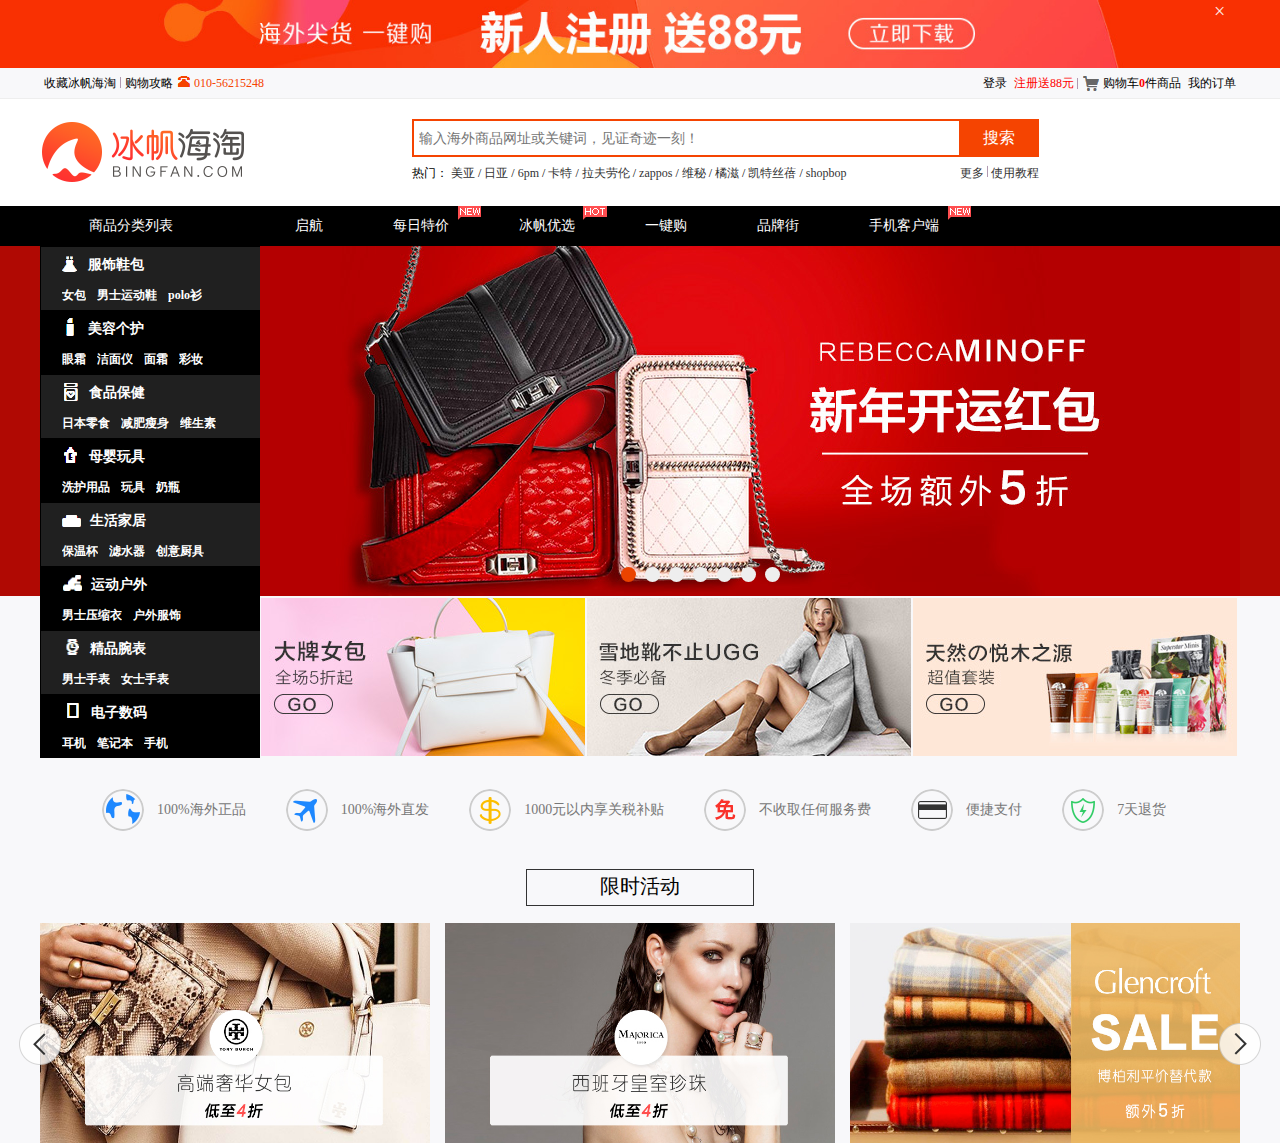
<file: xiangmu/index.html>
<!DOCTYPE html>
<html>
	<head>
		<meta charset="utf-8" />
		<title>冰帆海淘首页</title>
		<link rel="stylesheet" href="css/common.css"/>
		<link rel="stylesheet" href="css/qihang.css"/>
		
		<script type="text/javascript" src="js/shouye.js"></script>
		<script type="text/javascript" src="js/jquery.js"></script>
		<script type="text/javascript" src="js/banner.js"></script>
		<!--<script type="text/javascript" src="js/cut.js"></script>-->
	</head>
	<body>
		
		<!--头部广告 start-->
		<div id="a_top">
			<div class="container">
				<div class="row">
					<span id="a_close">×</span>
					<a href="#" target="_blank"><img alt="" src="img/0.jpg"/></a>
				</div>
			</div>
		</div>
		<!--登录注册-->
		<div class="d_top">
			<div class="register">
				<div class="r_left">
					<ul>
						<li><a href="#" target="_blank">收藏冰帆海淘</a></li>
						<li class="shop"><img src="images/3_03.png"/>&nbsp;&nbsp;<a class="b" target="_blank" href="#">购物攻略</a></li>
						<li class="call"><img alt="" src="images/1_03.png">&nbsp;<span class="a">010-56215248</span></li>
					</ul>
				</div>
				<div class="r_right">
					<ul>
						<li><a href="#" target="_blank">登录</a>&nbsp;</li>
						<li class="zhu"><a href="#" target="_blank"><span style="color:red;">注册送88元</span></a>&nbsp;<img src="images/3_03.png"/></li>
						<li class="shop"><img alt="" src="images/2_03.png"/>&nbsp;<a href="#" target="_blank">购物车<strong class="shu">0</strong>件商品</a></li>
						<li><a href="#" target="_blank">&nbsp;我的订单</a></li>
					</ul>
				</div>
			</div>
		</div>
		<!--浮动logo-->
		<div id="fix">
			<div id="fu">
				<div class="fu_left"><a href="#"><img src="img/small_logo.png"/></a></div>
				<div class="fu_right">
					<input class="text" type="text" placeholder="输入海外商品网址或关键词，见证奇迹一刻！"/><button class="button" type="button">搜索</button>
				</div>
			</div>
		</div>
		<!--logo及搜索-->
		<div class="sou">
			<div class="soua">
				<div class="logo">
					<a href="#" target="_blank"><img alt="" src="img/logo.png"/></a>
				</div>
				<div class="search">
					<div class="search_a">
					
					<input class="text" type="text" placeholder="输入海外商品网址或关键词，见证奇迹一刻！"/><button class="button" type="button">搜索</button>
					</div>
					<p>热门： <a href="#" target="_blank">美亚</a> / <a href="#" target="_blank">日亚</a> / <a href="#">6pm</a> / <a href="#" target="_blank">卡特</a> / <a href="#" target="_blank">拉夫劳伦</a> / <a href="#" target="_blank">zappos</a> / <a href="#">维秘</a> / <a href="#" target="_blank">橘滋</a> / <a href="#" target="_blank">凯特丝蓓</a> / <a href="#" target="_blank">shopbop</a><span><a href="" target="_blank">更多</a>&nbsp;<img alt="" src="images/3_03.png"/>&nbsp;<a href="#" target="_blank">使用教程</a></span></p>
				</div>
			</div>	
		</div>
		<!--导航-->
		<div class="n">
			<ul class="nav">
				<li id="cf">
					<a href="#" target="_blank" style="padding-left: 49px;"class="first">商品分类列表</a>
					
				</li>
				<li>
					<a href="#" target="_blank">启航</a>
				</li>
				<li>
					<span class="n1"></span>
					<a href="#" target="_blank" >每日特价</a>
				</li>
				<li>
					<span class="h1"></span>
					<a href="#" target="_blank" class="h">冰帆优选</a>
				</li>
				<li><a href="#" target="_blank">一键购</a></li>
				<li><a href="#" target="_blank">品牌街</a></li>
				<li>
					<span class="n2"></span>
					<a href="#" target="_blank" >手机客户端</a>
				</li>
				
			</ul>
		</div>
		<!--商品分类 start-->
			<div class="sub" id="main">
				<div class="sub_s">
					<div class="sub-nav">
						<ul id="nav_s">
							<li class="e" id="li1">
								<div class="list_con">
									<a class="x" id="x" href="#" target="_blank">
										<!--<img class="pic1" id="pic1" src="images/lie2_03.png"/>-->
										<span id="tu"></span>
										服饰鞋包
									</a>
									<span>
										<a  id="y" class="span_new" href="#">女包</a>
										<a  id="a" class="span_new" href="#">男士运动鞋</a>
										<a  id="e" class="span_new" href="#">polo衫</a>
									</span>
									
								</div>
							</li>
							<li id="li2">
								<div class="list_con">
									<a class="x" id="x1" href="#" target="_blank">
										<!--<img class="pic2" src="images/lie1_07.png"/>-->
										<span id="tu1"></span>
										美容个护
									</a>
									<span>
										<a	id="y1" class="span_new" href="#">眼霜</a>
										<a  id="a1" class="span_new" href="#">洁面仪</a>
										<a  id="e1" class="span_new" href="#">面霜</a>
										<a  id="o1" class="span_new" href="#">彩妆</a>
									</span>
								</div>
							</li>
							<li id="li3">
								<div class="list_con">
									<a class="x" id="x2" href="#" target="_blank">
										<!--<img class="pic3" src="images/lie3_03.png"/>-->
										<span id="tu2"></span>
										食品保健
									</a>
									<span>
										<a	id="y2" class="span_new" href="#">日本零食</a>
										<a  id="e2" class="span_new" href="#">减肥瘦身</a>
										<a  id="a2" class="span_new" href="#">维生素</a>
										
									</span>
								</div>
							</li>
							<li id="li4">
								<div class="list_con">
									<a class="x" id="x3" href="#" target="_blank">
										<!--<img class="pic4" src="images/lie4_03.png"/>-->
										<span id="tu3"></span>
										母婴玩具
									</a>
									<span>
										<a	id="y3" class="span_new" href="#">洗护用品</a>
										<a  id="e3" class="span_new" href="#">玩具</a>
										<a  id="a3" class="span_new" href="#">奶瓶</a>
										
									</span>
								</div>
							</li>
							<li id="li5">
								<div class="list_con">
									<a class="x" id="x4" href="#" target="_blank">
										<!--<img class="pic5" src="images/lie5_03.png"/>-->
										<span id="tu4"></span>
										生活家居
									</a>
									<span>
										<a	id="y4" class="span_new" href="#">保温杯</a>
										<a  id="e4" class="span_new" href="#">滤水器</a>
										<a  id="a4" class="span_new" href="#">创意厨具</a>
										
									</span>
								</div>
							</li>
							<li id="li6">
								<div class="list_con">
									<a class="x" id="x5" href="#" target="_blank">
										<!--<img class="pic6" src="images/lie6_03.png"/>-->
										<span id="tu5"></span>
										运动户外
									</a>
									<span>
										<a	id="y5" class="span_new" href="#">男士压缩衣</a>
										<a  id="a5" class="span_new" href="#">户外服饰</a>
										
										
									</span>
								</div>
							</li>
							<li id="li7">
								<div class="list_con">
									<a class="x" id="x6" href="#" target="_blank">
										<!--<img class="pic7" src="images/lie7_03.png"/>-->
										<span id="tu6"></span>
										精品腕表
									</a>
									<span>
										<a	id="y6" class="span_new" href="#">男士手表</a>
										<a  id="a6" class="span_new" href="#">女士手表</a>
										
										
									</span>
								</div>
							</li>
							<li id="li8">
								<div class="list_con">
									<a class="x" href="#" id="x7"target="_blank">
										<!--<img class="pic8" src="images/lie8_03.png"/>-->
										<span id="tu7"></span>
										电子数码
									</a>
									<span>
										<a	id="y7" class="span_new" href="#">耳机</a>
										<a  id="e7" class="span_new" href="#">笔记本</a>
										<a  id="a7" class="span_new" href="#">手机</a>
										
									</span>
								</div>
							</li>
						</ul>
						
					</div>
					<div class="shang">
						<a href="#"><img alt="" src="img/lo1.jpg"/></a>
						<a href="#"><img alt="" src="img/lo2.jpg"/></a>
						<a href="#"><img alt="" src="img/lo3.jpg"/></a>
					</div>
					<div id="fashion" class="sub-nav-box">
						<ul class="w_left clearfix">
                            <li><a class="new0327 red" href="#" target="_blank">女鞋</a>
                                  	<span>
                 	                 	<a class="span_new0327 red" href="#" target="_blank">平底鞋</a>
                 	                 	<a class="span_new0327 red" href="#" target="_blank">时尚运动鞋</a>
                 	                 	<a class="span_new0327 red" href="#" target="_blank">高跟鞋</a>
                 	                 	<a class="span_new0327" href="#" target="_blank">女式跑鞋</a>
                 	                 	<a class="span_new0327 red" href="#" target="_blank">短靴</a>
                 	                 	<a class="span_new0327 red" href="#" target="_blank">雪地靴</a>
                 	                 	<a class="span_new0327" href="#" target="_blank">长靴</a>
                 	                 	<a class="span_new0327" href="#" target="_blank">帆布鞋</a>
                 	                 	<a class="span_new0327" href="#" target="_blank">凉拖鞋</a>
                 	                 	<a class="span_new0327" href="#" target="_blank">其他运动鞋</a>
                 	                 	<a class="span_new0327" href="#" target="_blank">靴子</a>
                 	                 	<a class="span_new0327" href="#" target="_blank">户外鞋</a>
                 	                 	<a class="span_new0327" href="#" target="_blank">家居鞋</a>
                 	                </span>
                               </li>
                            <li><a class="new0327 red" href="#" target="_blank">女包</a>
                                  	<span>
                 	                 	<a class="span_new0327 red" href="#" target="_blank">女式钱包</a>
                 	                 	<a class="span_new0327" href="#" target="_blank">零钱卡包</a>
                 	                 	<a class="span_new0327 red" href="#" target="_blank">单肩斜挎包</a>
                 	                 	<a class="span_new0327" href="#" target="_blank">手拿包</a>
                 	                 	<a class="span_new0327 red" href="#" target="_blank">手提包</a>
                 	                 	<a class="span_new0327" href="#" target="_blank">化妆包</a>
                 	                 	<a class="span_new0327" href="#" target="_blank">女式双肩包</a>
                 	                </span>
                               </li>
                            <li><a class="new0327 red" href="#" target="_blank">男包</a>
                                  	<span>
                 	                 	<a class="span_new0327 red" href="#" target="_blank">男式钱包/卡包</a>
                 	                 	<a class="span_new0327 red" href="#" target="_blank">男式手提包</a>
                 	                 	<a class="span_new0327" href="#" target="_blank">商务公文包</a>
                 	                 	<a class="span_new0327 red" href="#" target="_blank">单肩斜挎包</a>
                 	                 	<a class="span_new0327 red" href="#" target="_blank">男式双肩包</a>
                 	                 	<a class="span_new0327" href="#" target="_blank">男式手拿包</a>
                 	                 	<a class="span_new0327" href="#" target="_blank">其他休闲包袋</a>
                 	                </span>
                               </li>
                            <li><a class="new0327 red" href="#" target="_blank">男鞋</a>
                                  	<span>
                 	                 	<a class="span_new0327 red" href="#" target="_blank">男式跑鞋</a>
                 	                 	<a class="span_new0327 red" href="#" target="_blank">时尚运动鞋</a>
                 	                 	<a class="span_new0327 red" href="#" target="_blank">男式皮鞋</a>
                 	                 	<a class="span_new0327" href="#" target="_blank">休闲运动鞋</a>
                 	                 	<a class="span_new0327 red" href="#" target="_blank">男式靴子</a>
                 	                 	<a class="span_new0327" href="#" target="_blank">其他运动鞋</a>
                 	                 	<a class="span_new0327" href="#" target="_blank">篮球鞋</a>
                 	                 	<a class="span_new0327" href="#" target="_blank">男式凉拖鞋</a>
                 	                 	<a class="span_new0327" href="#" target="_blank">户外鞋</a>
                 	                 	<a class="span_new0327" href="#" target="_blank">男式家居鞋</a>
                 	                </span>
                               </li>
                            <li><a class="new0327" href="#" target="_blank">女装</a>
                                  	<span>
                 	                 	<a class="span_new0327" href="#" target="_blank">衬衫</a>
                 	                 	<a class="span_new0327 red" href="#" target="_blank">卫衣套头衫</a>
                 	                 	<a class="span_new0327 red" href="#" target="_blank">外套夹克</a>
                 	                 	<a class="span_new0327 red" href="#" target="_blank">毛衣/开衫</a>
                 	                 	<a class="span_new0327" href="#" target="_blank">风衣/大衣</a>
                 	                 	<a class="span_new0327 red" href="#" target="_blank">牛仔裤</a>
                 	                 	<a class="span_new0327 red" href="#" target="_blank">T恤/POLO</a>
                 	                 	<a class="span_new0327" href="#" target="_blank">背心等上衣</a>
                 	                 	<a class="span_new0327" href="#" target="_blank">棉服/羽绒服</a>
                 	                 	<a class="span_new0327" href="#" target="_blank">阔腿裤</a>
                 	                 	<a class="span_new0327" href="#" target="_blank">休闲裤</a>
                 	                 	<a class="span_new0327" href="#" target="_blank">连衣裙裤</a>
                 	                 	<a class="span_new0327" href="#" target="_blank">半身裙</a>
                 	                 	<a class="span_new0327" href="#" target="_blank">运动/瑜伽裤</a>
                 	                 	<a class="span_new0327" href="#" target="_blank">短裤</a>
                 	                 	<a class="span_new0327" href="#" target="_blank">正装裤</a>
                 	                 	<a class="span_new0327" href="#" target="_blank">女式泳衣</a>
                 	                </span>
                               </li>
                            <li><a class="new0327" href="#" target="_blank">男装</a>
                                  	<span>
                 	                 	<a class="span_new0327" href="#" target="_blank">T恤/POLO衫</a>
                 	                 	<a class="span_new0327 red" href="#" target="_blank">帽衫/套头衫</a>
                 	                 	<a class="span_new0327" href="#" target="_blank">休闲衬衣</a>
                 	                 	<a class="span_new0327" href="#" target="_blank">正装衬衣</a>
                 	                 	<a class="span_new0327 red" href="#" target="_blank">男式皮衣</a>
                 	                 	<a class="span_new0327" href="#" target="_blank">风衣/大衣</a>
                 	                 	<a class="span_new0327 red" href="#" target="_blank">牛仔裤</a>
                 	                 	<a class="span_new0327" href="#" target="_blank">休闲运动裤</a>
                 	                 	<a class="span_new0327 red" href="#" target="_blank">外套/夹克</a>
                 	                 	<a class="span_new0327 red" href="#" target="_blank">毛衣/开衫</a>
                 	                 	<a class="span_new0327" href="#" target="_blank">棉服/羽绒服</a>
                 	                 	<a class="span_new0327" href="#" target="_blank">马甲/背心</a>
                 	                 	<a class="span_new0327" href="#" target="_blank">短裤</a>
                 	                 	<a class="span_new0327" href="#" target="_blank">男式泳装</a>
                 	                 	<a class="span_new0327" href="#" target="_blank">西装</a>
                 	                </span>
                               </li>
                        </ul>
                        <ul class="w_left clearfix" >
                            <li><a class="new0327 red" href="#" target="_blank">内衣袜品</a>
                                  	<span>
                 	                 	<a class="span_new0327 red" href="#" target="_blank">文胸</a>
                 	                 	<a class="span_new0327" href="#" target="_blank">女式内裤</a>
                 	                 	<a class="span_new0327 red" href="#" target="_blank">运动文胸/背心</a>
                 	                 	<a class="span_new0327 red" href="#" target="_blank">男式内裤</a>
                 	                 	<a class="span_new0327 red" href="#" target="_blank">女式睡衣/居家服</a>
                 	                 	<a class="span_new0327" href="#" target="_blank">女式情趣睡衣</a>
                 	                 	<a class="span_new0327" href="#" target="_blank">男式睡衣/居家服</a>
                 	                 	<a class="span_new0327" href="#" target="_blank">儿童内衣/内裤</a>
                 	                 	<a class="span_new0327" href="#" target="_blank">男袜</a>
                 	                 	<a class="span_new0327" href="#" target="_blank">女袜</a>
                 	                 	<a class="span_new0327" href="#" target="_blank">童袜</a>
                 	                </span>
                               </li>
                            <li><a class="new0327" href="#" target="_blank">饰品</a>
                                  	<span>
                 	                 	<a class="span_new0327 red" href="#" target="_blank">男式太阳镜</a>
                 	                 	<a class="span_new0327 red" href="#" target="_blank">女式太阳镜</a>
                 	                 	<a class="span_new0327 red" href="#" target="_blank">男式皮带</a>
                 	                 	<a class="span_new0327" href="#" target="_blank">耳环</a>
                 	                 	<a class="span_new0327 red" href="#" target="_blank">手链/手镯</a>
                 	                 	<a class="span_new0327 red" href="#" target="_blank">项链/吊坠</a>
                 	                 	<a class="span_new0327" href="#" target="_blank">男式围巾</a>
                 	                 	<a class="span_new0327" href="#" target="_blank">女式围巾/披肩</a>
                 	                 	<a class="span_new0327" href="#" target="_blank">中性太阳镜</a>
                 	                 	<a class="span_new0327" href="#" target="_blank">戒指</a>
                 	                 	<a class="span_new0327 red" href="#" target="_blank">手机壳</a>
                 	                 	<a class="span_new0327" href="#" target="_blank">手链配件</a>
                 	                 	<a class="span_new0327" href="#" target="_blank">女式腰带</a>
                 	                 	<a class="span_new0327" href="#" target="_blank">男式帽子</a>
                 	                 	<a class="span_new0327" href="#" target="_blank">女式帽子</a>
                 	                 	<a class="span_new0327" href="#" target="_blank">钥匙链/包饰/包带</a>
                 	                 	<a class="span_new0327" href="#" target="_blank">头饰</a>
                 	                 	<a class="span_new0327" href="#" target="_blank">眼镜</a>
                 	                 	<a class="span_new0327" href="#" target="_blank">领带</a>
                 	                 	<a class="span_new0327" href="#" target="_blank">手套</a>
                 	                 	<a class="span_new0327" href="#" target="_blank">其他饰品</a>
                 	                </span>
                               </li>
                            <li><a class="new0327" href="#" target="_blank">童装</a>
                                  	<span>
                 	                 	<a class="span_new0327 red" href="#" target="_blank">男童T恤等上衣</a>
                 	                 	<a class="span_new0327 red" href="#" target="_blank">女童T恤等上衣</a>
                 	                 	<a class="span_new0327 red" href="#" target="_blank">女童裙装</a>
                 	                 	<a class="span_new0327" href="#" target="_blank">儿童短裤</a>
                 	                 	<a class="span_new0327" href="#" target="_blank">儿童长裤</a>
                 	                 	<a class="span_new0327 red" href="#" target="_blank">儿童运动衫/卫衣</a>
                 	                 	<a class="span_new0327 red" href="#" target="_blank">儿童套装</a>
                 	                 	<a class="span_new0327" href="#" target="_blank">儿童泳装</a>
                 	                 	<a class="span_new0327" href="#" target="_blank">男童外套</a>
                 	                 	<a class="span_new0327" href="#" target="_blank">女童外套</a>
                 	                 	<a class="span_new0327" href="#" target="_blank">儿童毛衣</a>
                 	                 	<a class="span_new0327" href="#" target="_blank">儿童睡衣</a>
                 	                 	<a class="span_new0327" href="#" target="_blank">儿童饰品</a>
                 	                </span>
                               </li>
                            <li><a class="new0327" href="#" target="_blank">童鞋</a>
                                  	<span>
                 	                 	<a class="span_new0327 red" href="#" target="_blank">儿童凉拖鞋</a>
                 	                 	<a class="span_new0327" href="#" target="_blank">儿童平底鞋</a>
                 	                 	<a class="span_new0327 red" href="#" target="_blank">儿童运动鞋</a>
                 	                 	<a class="span_new0327" href="#" target="_blank">儿童皮鞋</a>
                 	                 	<a class="span_new0327" href="#" target="_blank">童靴</a>
                 	                </span>
                               </li>
                            <li><a class="new0327" href="#" target="_blank">箱包</a>
                                  	<span>
                 	                 	<a class="span_new0327 red" href="#" target="_blank">旅行箱包</a>
                 	                 	<a class="span_new0327" href="#" target="_blank">旅行袋</a>
                 	                 	<a class="span_new0327" href="#" target="_blank">儿童箱包</a>
                 	                 	<a class="span_new0327" href="#" target="_blank">电脑/平板包</a>
                 	                 </span>
                               </li>
                            </ul>
                            <div class="w_right clearfix">
                                <ul>
                  						<li class="top_tp">推荐品牌</li>
                                   	    <li><a href="#" target="_blank">COACH</a></li>
             	                   	    <li><a href="#" target="_blank">Calvin Klein</a></li>
             	                   	    <li><a href="#" target="_blank">Ecco</a></li>
             	                   	    <li><a href="#"  target="_blank">Levis</a></li>
             	                   	    <li><a href="#" target="_blank">Micheal Kors</a></li>
             	                   	    <li><a href="#" target="_blank">Nine West</a></li>
             	                   	    <li><a href="#" target="_blank">Ralph Lauren</a></li>
             	                   	    <li><a href="#" target="_blank">Rebbeca Minkoff</a></li>
             	                   	    <li><a href="#" target="_blank">Ray-bon</a></li>
             	                   	    <li><a href="#" target="_blank">Tommy Hilfiger</a></li>
             	                   </ul>
                                <ul>
                  						<li class="top_tp mt">推荐商家</li>
                                   	    <li><a href="# target="_blank">美国亚马逊</a></li>
             	                   	    <li><a href="#" target="_blank">6pm</a></li>
             	                   	    <li><a href="#" target="_blank">拉夫劳伦官网</a></li>
             	                   	    <li><a href="#" target="_blank">zappos</a></li>
             	                   	    <li><a href="#" target="_blank">李维斯官网</a></li>
             	                   	    <li><a href="#" target="_blank">卡特官网</a></li>
             	                   	    <li><a href="#" target="_blank">添柏岚官网</a></li>
             	                   	    <li><a href="#" target="_blank">新百伦折扣店</a></li>
             	                   	    <li><a href="#" target="_blank">维多利亚的秘密</a></li>
             	                   	    <li><a href="#" target="_blank">布克兄弟官网</a></li>
             	                </ul>
                            </div>
					</div>
					<div id="mei" class="sub-nav-box" style="top:64px">
						<ul class="w_left clearfix" style="height:320px;">
                            <li><a class="new0327" href="#" target="_blank">面部护肤</a>
                                  	<span>
                 	                 	<a class="span_new0327 red" href="#" target="_blank">洁面/卸妆</a>
                 	                 	<a class="span_new0327 red" href="#" target="_blank">面霜/乳液</a>
                 	                 	<a class="span_new0327 red" href="#" target="_blank">爽肤水/精华</a>
                 	                 	<a class="span_new0327" href="#" target="_blank">眼部护理</a>
                 	                 	<a class="span_new0327 red" href="#" target="_blank">面膜</a>
                 	                 	<a class="span_new0327" href="#" target="_blank">面部护理套装</a>
                 	                 	<a class="span_new0327 red" href="#" target="_blank">唇部护理</a>
                 	                </span>
                               </li>
                            <li><a class="new0327" href="#" target="_blank">时尚彩妆</a>
                                  	<span>
                 	                 	<a class="span_new0327 red" href="#" target="_blank">粉底/BB霜</a>
                 	                 	<a class="span_new0327" href="#" target="_blank">粉饼/散粉</a>
                 	                 	<a class="span_new0327 red" href="#" target="_blank">遮瑕/腮红</a>
                 	                 	<a class="span_new0327" href="#" target="_blank">眼线</a>
                 	                 	<a class="span_new0327 red" href="#" target="_blank">口红/唇彩</a>
                 	                 	<a class="span_new0327" href="#" target="_blank">眼影</a>
                 	                 	<a class="span_new0327" href="#" target="_blank">眉笔</a>
                 	                 	<a class="span_new0327" href="#" target="_blank">睫毛</a>
                 	                 	<a class="span_new0327 red" href="#" target="_blank">彩妆套装</a>
                 	                 	<a class="span_new0327 red" href="#" target="_blank">香水</a>
                 	                 	<a class="span_new0327" href="#" target="_blank">美容工具</a>
                 	                </span>
                               </li>
                            <li><a class="new0327" href="#" target="_blank">身体护理</a>
                                  	<span>
                 	                 	<a class="span_new0327 red" href="#" target="_blank">防晒</a>
                 	                 	<a class="span_new0327 red" href="#" target="_blank">沐浴</a>
                 	                 	<a class="span_new0327" href="#" target="_blank">护理精油</a>
                 	                 	<a class="span_new0327" href="#" target="_blank">身体脱毛</a>
                 	                 	<a class="span_new0327 red" href="#" target="_blank">身体乳/霜</a>
                 	                 	<a class="span_new0327 red" href="#" target="_blank">手足护理</a>
                 	                 	<a class="span_new0327" href="#" target="_blank">止汗用品</a>
                 	                 	<a class="span_new0327" href="#" target="_blank">身体护理套装</a>
                 	                 	<a class="span_new0327 red" href="#" target="_blank">纤体塑形</a>
                 	                 	<a class="span_new0327" href="#" target="_blank">美胸</a>
                 	                </span>
                               </li>
                            <li><a class="new0327" href="#" target="_blank">美发护发</a>
                                  	<span>
                 	                 	<a class="span_new0327 red" href="#" target="_blank">洗发</a>
                 	                 	<a class="span_new0327" href="#" target="_blank">护发</a>
                 	                 	<a class="span_new0327 red" href="#" target="_blank">防脱生发</a>
                 	                 	<a class="span_new0327" href="#" target="_blank">护发套装</a>
                 	                 	<a class="span_new0327 red" href="#" target="_blank">电吹风</a>
                 	                 	<a class="span_new0327 red" href="#" target="_blank">梳子</a>
                 	                 	<a class="span_new0327" href="#" target="_blank">卷/直发器</a>
                 	                </span>
                            </li>
                        </ul>
                        <ul class="w_left clearfix" style="height:320px;">
                            <li><a class="new0327" href="#" target="_blank">口腔护理</a>
                                  	<span>
                 	                 	<a class="span_new0327 red" href="#" target="_blank">牙膏/牙粉</a>
                 	                 	<a class="span_new0327" href="#" target="_blank">漱口水</a>
                 	                 	<a class="span_new0327 red" href="#" target="_blank">牙刷/牙线</a>
                 	                </span>
                               </li>
                            <li><a class="new0327" href="#" target="_blank">男士专区</a>
                                  	<span>
                 	                 	<a class="span_new0327 red" href="#" target="_blank">男士身体护理</a>
                 	                 	<a class="span_new0327" href="#" target="_blank">男士护肤</a>
                 	                 	<a class="span_new0327 red" href="#" target="_blank">男士洁面</a>
                 	                 	<a class="span_new0327" href="#" target="_blank">男士护发</a>
                 	                 	<a class="span_new0327 red" href="#" target="_blank">男士香水</a>
                 	                 	<a class="span_new0327" href="#" target="_blank">男士套装</a>
                 	                </span>
                               </li>
                            <li><a class="new0327" href="#" target="_blank">女性护理</a>
                                  	<span>
                 	                 	<a class="span_new0327 red" href="#" target="_blank">卫生巾/护垫</a>
                 	                 	<a class="span_new0327" href="#" target="_blank">私处清洁护理</a>
                 	                </span>
                               </li>
                            <li><a class="new0327" href="#" target="_blank">美容清洁仪</a>
                                  	<span>
                 	                 	<a class="span_new0327 red" href="#" target="_blank">洁面仪</a>
                 	                 	<a class="span_new0327" href="#" target="_blank">脱毛/剃毛器</a>
                 	                 	<a class="span_new0327 red" href="#" target="_blank">美容仪</a>
                 	                </span>
                               </li>
                        </ul>
                        <div class="w_right clearfix">
                            <ul>
                  				<li class="top_tp">推荐品牌</li>
                                   	    <li><a href="#" target="_blank">Estee Lauder</a></li>
             	                   	    <li><a href="#" target="_blank">Clinique</a></li>
             	                   	    <li><a href="#" target="_blank">L'Oreal</a></li>
             	                   	    <li><a href="#" target="_blank">OLAY</a></li>
             	                   	    <li><a href="#" target="_blank">Revlon</a></li>
             	                   	    <li><a href="#" target="_blank">Peter Thomas Roth</a></li>
             	                   	    <li><a href="#" target="_blank">Neutrogena</a></li>
             	                   	    <li><a href="#" target="_blank">fresh</a></li>
             	                   	    <li><a href="#" target="_blank">BobbiBrown</a></li>
             	                   	    <li><a href="#" target="_blank">美体小铺</a></li>
             	            </ul>
                            <ul>
                  				<li class="top_tp mt">推荐商家</li>
                                   	    <li><a href="#" target="_blank">美国亚马逊</a></li>
             	                   	    <li><a href="#" target="_blank">日本亚马逊</a></li>
             	                   	    <li><a href="#" target="_blank">drugstore</a></li>
             	            </ul>
                        </div>
					</div>
					<div id="shi" class="sub-nav-box" style="top:128px">
						<ul class="w_left clearfix" style="height:245px;">
                            <li><a class="new0327" href="#" target="_blank">基础营养</a>
                                  	<span>
                 	                 	<a class="span_new0327 red" href="#" target="_blank">维生素</a>
                 	                 	<a class="span_new0327" href="#" target="_blank">运动营养</a>
                 	                 	<a class="span_new0327 red" href="#" target="_blank">增强免疫</a>
                 	                 	<a class="span_new0327" href="#" target="_blank">儿童营养</a>
                 	                 	<a class="span_new0327 red" href="#" target="_blank">补气养血</a>
                 	                </span>
                               </li>
                            <li><a class="new0327" href="#" target="_blank">功能保健</a>
                                  	<span>
                 	                 	<a class="span_new0327" href="#" target="_blank">减肥瘦身</a>
                 	                 	<a class="span_new0327 red" href="#" target="_blank">清肠排毒</a>
                 	                 	<a class="span_new0327" href="#" target="_blank">改善睡眠疲劳</a>
                 	                 	<a class="span_new0327 red" href="#" target="_blank">美容养颜</a>
                 	                 	<a class="span_new0327" href="#" target="_blank">骨骼关节</a>
                 	                 	<a class="span_new0327 red" href="#" target="_blank">泌尿生殖</a>
                 	                 	<a class="span_new0327" href="#" target="_blank">明目益智</a>
                 	                 	<a class="span_new0327 red" href="#" target="_blank">调节三高</a>
                 	                 	<a class="span_new0327" href="#" target="_blank">解酒护肝</a>
                 	                 	<a class="span_new0327" href="#" target="_blank">肠胃护理</a>
                 	                 	<a class="span_new0327" href="#" target="_blank">调节内分泌</a>
                 	                 	<a class="span_new0327" href="#" target="_blank">心脑血管</a>
                 	                </span>
                               </li>
                            <li><a class="new0327" href="#" target="_blank">食品饮料</a>
                                  	<span>
                 	                 	<a class="span_new0327 red" href="#" target="_blank">咖啡/茶</a>
                 	                 	<a class="span_new0327 red" href="#" target="_blank">饼干/薯片/点心</a>
                 	                 	<a class="span_new0327" href="#" target="_blank">糖果</a>
                 	                 	<a class="span_new0327 red" href="#" target="_blank">代餐食品</a>
                 	                 	<a class="span_new0327 red" href="#" target="_blank">蜂蜜</a>
                 	                 	<a class="span_new0327" href="#" target="_blank">巧克力</a>
                 	                 	<a class="span_new0327" href="#" target="_blank">其他</a>
                 	                </span>
                               </li>
                            </ul>
                            <ul class="w_left clearfix" style="height:245px;">
	                            <li><a class="new0327" href="#" target="_blank">保健用品</a>
	                                  	<span>
	                 	                 	<a class="span_new0327" href="#" target="_blank">养生器械</a>
	                 	                 	<a class="span_new0327 red" href="#" target="_blank">血压计</a>
	                 	                 	<a class="span_new0327" href="#" target="_blank">体重管理</a>
	                 	                 	<a class="span_new0327" href="#" target="_blank">成人保健</a>
	                 	                </span>
	                            </li>
	                            <li><a class="new0327" href="#" target="_blank">护理护具</a>
	                                  	<span>
	                 	                 	<a class="span_new0327 red" href="#" target="_blank">口罩</a>
	                 	                 	<a class="span_new0327" href="#" target="_blank">退烧消炎</a>
	                 	                 	<a class="span_new0327" href="#" target="_blank">消炎止痛</a>
	                 	                 	<a class="span_new0327" href="#" target="_blank">其他</a>
	                 	                </span>
	                            </li>
                            </ul>
                            <div class="w_right clearfix">
                                <ul>
                  					<li class="top_tp">推荐品牌</li>
                                   	    <li><a href="#" target="_blank">GNC</a></li>
             	                   	    <li><a href="# target="_blank">Doctor's Best</a></li>
             	                   	    <li><a href="#" target="_blank">Jarrow</a></li>
             	                   	    <li><a href="#" target="_blank">Nature Made</a></li>
             	                   	    <li><a href="#" target="_blank">Nature's Bounty</a></li>
             	                   	    <li><a href="#" target="_blank">Now foods</a></li>
             	                   	    <li><a href="#" target="_blank">Schiff</a></li>
             	                   	    <li><a href="#" target="_blank">Rainbow Light</a></li>
             	                </ul>
                                <ul>
                 					 <li class="top_tp mt">推荐商家</li>
                                   	    <li><a href="#" target="_blank">美国亚马逊</a></li>
             	                   	    <li><a href="#" target="_blank">GNC官网</a></li>
             	                </ul>
                            </div>
					</div>
					<div id="mu" class="sub-nav-box" style="top:193px">
						 <ul class="w_left clearfix" style="height:298px;">
                            <li><a class="new0327" href="#" target="_blank">奶粉辅食</a>
                                  	<span>
                 	                 	<a class="span_new0327" href="#" target="_blank">配方奶粉</a>
                 	                 	<a class="span_new0327 red" href="#" target="_blank">米粉辅食</a>
                 	                 	<a class="span_new0327" href="#" target="_blank">蔬果肉泥</a>
                 	                 	<a class="span_new0327" href="#" target="_blank">宝宝零食</a>
                 	                 	</span>
                               </li>
                            <li><a class="new0327" href="#" target="_blank">喂养用品</a>
                                  	<span>
                 	                 	<a class="span_new0327 red" href="#" target="_blank">奶瓶奶嘴</a>
                 	                 	<a class="span_new0327" href="#" target="_blank">牙胶安抚</a>
                 	                 	<a class="span_new0327 red" href="#" target="_blank">水杯/水壶</a>
                 	                 	<a class="span_new0327" href="#" target="_blank">口水巾/围嘴</a>
                 	                 	<a class="span_new0327" href="#" target="_blank">碗盘叉勺</a>
                 	                 	<a class="span_new0327" href="#" target="_blank">暖奶消毒</a>
                 	                 	<a class="span_new0327" href="#" target="_blank">辅食料理机</a>
                 	                 	</span>
                               </li>
                            <li><a class="new0327" href="#" target="_blank">母婴营养</a>
                                  	<span>
                 	                 	<a class="span_new0327 red" href="#" target="_blank">孕妇营养</a>
                 	                 	<a class="span_new0327" href="#" target="_blank">DHA</a>
                 	                 	<a class="span_new0327" href="#" target="_blank">维生素</a>
                 	                 	<a class="span_new0327" href="#" target="_blank">钙镁锌铁</a>
                 	                 	</span>
                               </li>
                            <li><a class="new0327" href="#" target="_blank">洗护用品</a>
                                  	<span>
                 	                 	<a class="span_new0327 red" href="#" target="_blank">洗发沐浴</a>
                 	                 	<a class="span_new0327" href="#" target="_blank">尿不湿</a>
                 	                 	<a class="span_new0327 red" href="#" target="_blank">护肤用品</a>
                 	                 	<a class="span_new0327" href="#" target="_blank">护理工具</a>
                 	                 	<a class="span_new0327 red" href="#" target="_blank">湿疹/驱蚊/止痒</a>
                 	                 	</span>
                               </li>
                            <li><a class="new0327" href="#" target="_blank">婴幼服饰</a>
                                  	<span>
                 	                 	<a class="span_new0327 red" href="#" target="_blank">婴儿连体衣</a>
                 	                 	<a class="span_new0327 red" href="#" target="_blank">婴儿T恤/衬衣</a>
                 	                 	<a class="span_new0327" href="#" target="_blank">婴儿套装</a>
                 	                 	<a class="span_new0327" href="#" target="_blank">婴儿裙子</a>
                 	                 	<a class="span_new0327" href="#" target="_blank">婴儿毛衣/开衫</a>
                 	                 	<a class="span_new0327 red" href="#" target="_blank">婴儿外套</a>
                 	                 	<a class="span_new0327" href="#" target="_blank">婴儿裤子</a>
                 	                 	<a class="span_new0327 red" href="#" target="_blank">婴儿运动鞋</a>
                 	                 	<a class="span_new0327" href="#" target="_blank">婴幼单鞋</a>
                 	                 	<a class="span_new0327" href="#" target="_blank">婴幼凉鞋</a>
                 	                 	<a class="span_new0327" href="#" target="_blank">婴幼靴子</a>
                 	                 	<a class="span_new0327 red" href="#" target="_blank">婴儿睡袋</a>
                 	                 	<a class="span_new0327" href="#" target="_blank">帽子等饰品</a>
                 	                 	</span>
                               </li>
                            </ul>
              				<ul class="w_left clearfix" style="height:298px;">
                            <li><a class="new0327" href="#" target="_blank">玩具</a>
                                  	<span>
                 	                 	<a class="span_new0327 red" href="#" target="_blank">毛绒玩具</a>
                 	                 	<a class="span_new0327" href="#" target="_blank">儿童玩具</a>
                 	                 	<a class="span_new0327 red" href="#" target="_blank">积木拼插玩具</a>
                 	                 	<a class="span_new0327" href="#" target="_blank">娃娃玩具</a>
                 	                 	<a class="span_new0327" href="#" target="_blank">模型玩具</a>
                 	                 	<a class="span_new0327 red" href="#" target="_blank">小黄人系列</a>
                 	                 	</span>
                               </li>
                            <li><a class="new0327" href="#" target="_blank">妈妈专区</a>
                                  	<span>
                 	                 	<a class="span_new0327 red" href="#" target="_blank">产后修复</a>
                 	                 	<a class="span_new0327" href="#" target="_blank">孕妇服饰</a>
                 	                 	<a class="span_new0327 red" href="#" target="_blank">孕妇洗护</a>
                 	                 	<a class="span_new0327" href="#" target="_blank">妈咪包</a>
                 	                 	<a class="span_new0327 red" href="#" target="_blank">吸奶器/防溢乳垫</a>
                 	                 	<a class="span_new0327" href="#" target="_blank">婴儿背带</a>
                 	                 	<a class="span_new0327" href="#" target="_blank">温度计</a>
                 	                 	</span>
                               </li>
                            <li><a class="new0327" href="#" target="_blank">童车童床</a>
                                  	<span>
                 	                 	<a class="span_new0327" href="#" target="_blank">婴儿推车</a>
                 	                 	<a class="span_new0327" href="#" target="_blank">餐椅摇椅</a>
                 	                 	<a class="span_new0327" href="#" target="_blank">婴儿床</a>
                 	                 	</span>
                               </li>
                            <li><a class="new0327 red" href="#" target="_blank">安全座椅</a>
                               </li>
                            </ul>
             				 <div class="w_right clearfix">
                                <ul>
                  						<li class="top_tp">推荐品牌</li>
                                   	    <li><a href="#" target="_blank">Aveeno</a></li>
             	                   	    <li><a href="#" target="_blank">Graco</a></li>
             	                   	    <li><a href="#" target="_blank">Burt's Bees</a></li>
             	                   	    <li><a href="#" target="_blank">Nuk</a></li>
             	                   	    <li><a href="#" target="_blank">Comotomo</a></li>
             	                   	    <li><a href="#" target="_blank">Fisher-Price</a></li>
             	                   	    <li><a href="#" target="_blank">Gerber</a></li>
             	                   	    <li><a href="#" target="_blank">Lego</a></li>
             	                   	    <li><a href="#" target="_blank">Munchkin</a></li>
             	                   	    <li><a href="#" target="_blank">Skip Hop</a></li>
             	                </ul>
                           		 <ul>
                  					<li class="top_tp mt">推荐商家</li>
                                   	    <li><a href="#" target="_blank">美国亚马逊</a></li>
             	                   	    <li><a href="#" target="_blank">drugstore</a></li>
             	                   	    <li><a href="#" target="_blank">Caters官网</a></li>
             	                </ul>
                        </div>
					</div>
					<div id="life" class="sub-nav-box" style="top:256px">
						<ul class="w_left clearfix" style="height:236px;">
                            <li><a class="new0327" href="#" target="_blank">家居日用</a>
                                  	<span>
                 	                 	<a class="span_new0327 red" href="#" target="_blank">保温杯</a>
                 	                 	<a class="span_new0327 red" href="#" target="_blank">文具</a>
                 	                 	<a class="span_new0327" href="#" target="_blank">衣物清洁</a>
                 	                 	<a class="span_new0327 red" href="#" target="_blank">水杯</a>
                 	                 	<a class="span_new0327 red" href="#" target="_blank">伞具</a>
                 	                 	<a class="span_new0327" href="#" target="_blank">焖烧杯/壶</a>
                 	                 	<a class="span_new0327" href="#" target="_blank">纸品湿巾</a>
                 	                 	<a class="span_new0327" href="#" target="_blank">饭盒/保鲜盒</a>
                 	                 	<a class="span_new0327" href="#" target="_blank">家庭清洁/香薰</a>
                 	                 	<a class="span_new0327" href="#" target="_blank">卫浴品</a>
                 	                 	<a class="span_new0327" href="#" target="_blank">创意礼品</a>
                 	                 	<a class="span_new0327" href="#" target="_blank">五金工具</a>
                 	                 	<a class="span_new0327" href="#" target="_blank">水壶</a>
                 	                 	<a class="span_new0327" href="#" target="_blank">收纳整理</a>
                 	                 	</span>
                               </li>
                            <li><a class="new0327" href="#" target="_blank">家居家纺</a>
                                  	<span>
                 	                 	<a class="span_new0327 red" href="#" target="_blank">毛巾浴巾</a>
                 	                 	<a class="span_new0327" href="#" target="_blank">枕头</a>
                 	                 	<a class="span_new0327" href="#" target="_blank">床上用品</a>
                 	                 	<a class="span_new0327" href="#" target="_blank">其他家纺用品</a>
                 	                 	</span>
                               </li>
                            <li><a class="new0327" href="#" target="_blank">厨房用品</a>
                                  	<span>
                 	                 	<a class="span_new0327 red" href="#" target="_blank">烹饪锅具</a>
                 	                 	<a class="span_new0327 red" href="#" target="_blank">滤水壶/滤芯</a>
                 	                 	<a class="span_new0327" href="#" target="_blank">厨房小工具</a>
                 	                 	<a class="span_new0327" href="#" target="_blank">刀剪砧板</a>
                 	                 	<a class="span_new0327" href="#" target="_blank">碗盘/筷勺/刀叉等</a>
                 	                 	<a class="span_new0327" href="#" target="_blank">其他餐具</a>
                 	                 	</span>
                               </li>
                            </ul>
             			 <ul class="w_left clearfix" style="height:235px;">
                            <li><a class="new0327" href="#" target="_blank">生活电器</a>
                                  	<span>
                 	                 	<a class="span_new0327 red" href="#" target="_blank">扫地机/拖地机</a>
                 	                 	<a class="span_new0327" href="#" target="_blank">吸尘器</a>
                 	                 	<a class="span_new0327 red" href="#" target="_blank">空气净化器/加湿器</a>
                 	                 	<a class="span_new0327" href="#" target="_blank">其他电器</a>
                 	                 	</span>
                               </li>
                            <li><a class="new0327" href="#" target="_blank">厨房电器</a>
                                  	<span>
                 	                 	<a class="span_new0327 red" href="#" target="_blank">咖啡机</a>
                 	                 	<a class="span_new0327" href="#" target="_blank">电饭煲</a>
                 	                 	<a class="span_new0327" href="#" target="_blank">料理机/榨汁机</a>
                 	                 	<a class="span_new0327" href="#" target="_blank">面包机/三明治机</a>
                 	                 	<a class="span_new0327" href="#" target="_blank">冰淇淋机/刨冰机</a>
                 	                 	<a class="span_new0327" href="#" target="_blank">电热水壶</a>
                 	                 	<a class="span_new0327" href="#" target="_blank">烤箱/微波炉</a>
                 	                 	</span>
                            </li>
                        </ul>
             			 <div class="w_right clearfix">
                                    <ul>
                  						<li class="top_tp">推荐品牌</li>
                                   	    <li><a href="$" target="_blank">Thermos</a></li>
             	                   	    <li><a href="#" target="_blank">Zojirushi</a></li>
             	                   	    <li><a href="#" target="_blank">Philips</a></li>
             	                   	    <li><a href="#" target="_blank">iRobot</a></li>
             	                   	    <li><a href="#" target="_blank">Joseph Joseph</a></li>
             	                   	    <li><a href="#" target="_blank">Lamy</a></li>
             	                   	    <li><a href="#" target="_blank">Dyson</a></li>
             	                   	    <li><a href="#" target="_blank">Braun</a></li>
             	                   	    <li><a href="#" target="_blank">Brita</a></li>
             	                   	    <li><a href="#" target="_blank">Hamilton Beach</a></li>
             	                   </ul>
                        </div>
					</div>
					<div id="sport" class="sub-nav-box" style="top:321px">
						<ul class="w_left clearfix" style="height:135px;">
                            <li><a class="new0327" href="#" target="_blank">健身训练</a>
                                  	<span>
                 	                 	<a class="span_new0327 red" href="#" target="_blank">男式压缩衣</a>
                 	                 	<a class="span_new0327" href="#" target="_blank">男式压缩裤</a>
                 	                 	<a class="span_new0327 red" href="#" target="_blank">女式压缩衣</a>
                 	                 	<a class="span_new0327" href="#" target="_blank">女式压缩裤</a>
                 	                 	<a class="span_new0327" href="#" target="_blank">举重皮带</a>
                 	                 	</span>
                               </li>
                            	<li><a class="new0327" href="#" target="_blank">户外服饰</a>
                                  	<span>
                 	                 	<a class="span_new0327 red" href="#" target="_blank">男式冲锋衣/裤</a>
                 	                 	<a class="span_new0327 red" href="#" target="_blank">女式冲锋衣/裤</a>
                 	                 	<a class="span_new0327" href="#" target="_blank">骑行服饰</a>
                 	                 	<a class="span_new0327" href="#" target="_blank">运动/户外手套</a>
                 	                 	</span>
                               </li>
                            </ul>
              				<ul class="w_left clearfix" style="height:135px;">
                            	<li><a class="new0327" href="#" target="_blank">户外装备</a>
                                  	<span>
                 	                 	<a class="span_new0327 red" href="#" target="_blank">户外背包</a>
                 	                 	<a class="span_new0327" href="#" target="_blank">户外睡袋</a>
                 	                 	<a class="span_new0327 red" href="#" target="_blank">护目镜</a>
                 	                 	<a class="span_new0327" href="#" target="_blank">帐篷</a>
                 	                 	<a class="span_new0327 red" href="#" target="_blank">心率表</a>
                 	                 	<a class="span_new0327" href="#" target="_blank">望远镜</a>
                 	                 	<a class="span_new0327" href="#" target="_blank">滑雪板</a>
                 	                 	<a class="span_new0327" href="#" target="_blank">滑雪配件</a>
                 	               </span>
                               </li>
                            	<li><a class="new0327" href="#" target="_blank">体育用品</a>
                               </li>
                            </ul>
              				<div class="w_right clearfix">
                                    <ul>
                  						<li class="top_tp">推荐品牌</li>
                                   	    <li><a href="#" target="_blank">始祖鸟</a></li>
             	                   	    <li><a href="#" target="_blank">Bushnell</a></li>
             	                   	    <li><a href="#" target="_blank">Speedo</a></li>
             	                   	    <li><a href="#" target="_blank">Skins</a></li>
             	                   	    <li><a href="#" target="_blank">The North Face</a></li>
             	                   </ul>
                       		</div>
					</div>
					<div id="jing" class="sub-nav-box" style="top:347px">
						<div class="bf_navbrand">
	                 		<ul>
	                            <li><a href="#" target="_blank"><div class="dmg"><img src="img/log2.jpg"/></div></a></li>
	                            <li><a href="#" target="_blank"><div class="dmg"><img src="img/log3.jpg"/></div></a></li>
	                            <li><a href="#" target="_blank"><div class="dmg"><img src="img/log4.jpg"></div></a></li>
	                            <li><a href="#" target="_blank"><div class="dmg"><img src="img/log5.jpg"></div></a></li>
	                            <li><a href="#" target="_blank"><div class="dmg"><img src="img/log6.jpg"></div></a></li>
	                            <li class="br0"><a href="#" target="_blank"><div class="dmg"><img src="img/log7.jpg"></div></a></li>
	                            <li><a href="#" target="_blank"><div class="dmg"><img src="img/log8.jpg"></div></a></li>
	                            <li><a href="#" target="_blank"><div class="dmg"><img src="img/log9.jpg"></div></a></li>
	                            <li><a href="#" target="_blank"><div class="dmg"><img src="img/log10.jpg"></div></a></li>
	                            <li><a href="#" target="_blank"><div class="dmg"><img src="img/log11.jpg"></div></a></li>
	                            <li><a href="#" target="_blank"><div class="dmg"><img src="img/log12.jpg"></div></a></li>
	                            <li class="br0"><a href="#" target="_blank"><div class="dmg"><img src="img/log13.jpg"></div></a></li>
	                            <li><a href="#" target="_blank"><div class="dmg"><img src="img/log14.jpg"></div></a></li>
	                            <li><a href="#" target="_blank"><div class="dmg"><img src="img/log15.jpg"></div></a></li>
	                            <li><a href="#" target="_blank"><div class="dmg"><img src="img/log16.jpg"></div></a></li>
	                            <li><a href="#" target="_blank"><div class="dmg"><img src="img/log17.jpg"></div></a></li>
	                            <li><a href="#" target="_blank"><div class="dmg"><img src="img/log18.jpg"></div></a></li>
	                            <li class="br0"><a href="#" target="_blank"><div class="dmg"><small>全部品牌&gt;&gt;</small></div></a></li>
	                		</ul>
             			</div>
					</div>
					<div id="dian" class="sub-nav-box" style="top:252px">
						<ul class="w_left clearfix" style="height:240px;">
                            <li><a class="new0327 red" href="#" target="_blank">耳机</a>
                                  	<span>
                 	                 	<a class="span_new0327 red" href="#" target="_blank">头戴式耳机</a>
                 	                 	<a class="span_new0327" href="#" target="_blank">入耳式/耳挂式</a>
                 	                 	<a class="span_new0327" href="#" target="_blank">蓝牙耳机</a>
                 	                 	</span>
                               </li>
                            <li><a class="new0327" href="#" target="_blank">智能数码</a>
                                  	<span>
                 	                 	<a class="span_new0327 red" href="#" target="_blank">智能手环</a>
                 	                 	<a class="span_new0327" href="#" target="_blank">其他数码产品</a>
                 	                 	</span>
                               </li>
                            <li><a class="new0327" href="#" target="_blank">电脑产品</a>
                                  	<span>
                 	                 	<a class="span_new0327 red" href="#" target="_blank">键盘</a>
                 	                 	<a class="span_new0327" href="#" target="_blank">鼠标</a>
                 	                 	<a class="span_new0327" href="#" target="_blank">U盘</a>
                 	                 	<a class="span_new0327" href="#" target="_blank">硬盘</a>
                 	                 	<a class="span_new0327" href="#" target="_blank">投影仪</a>
                 	                 	<a class="span_new0327" href="#" target="_blank">其他</a>
                 	                 	<a class="span_new0327" href="#" target="_blank">存储卡</a>
                 	                 	<a class="span_new0327" href="#" target="_blank">路由器</a>
                 	                 	<a class="span_new0327 red" href="#" target="_blank">音响/扬声器</a>
                 	                 	<a class="span_new0327" href="#" target="_blank">打印机</a>
                 	                </span>
                               </li>
                            <li><a class="new0327" href="#" target="_blank">摄影</a>
                                  	<span>
                 	                 	<a class="span_new0327 red" href="#" target="_blank">拍立得</a>
                 	                 	<a class="span_new0327" href="#" target="_blank">数码相机</a>
                 	                 	<a class="span_new0327 red" href="#" target="_blank">GoPro/GoPro配件</a>
                 	                 	<a class="span_new0327" href="#" target="_blank">镜头</a>
                 	                 	<a class="span_new0327" href="#" target="_blank">单反相机</a>
                 	                 	</span>
                               </li>
                            <li><a class="new0327 red" href="#" target="_blank">动漫及周边</a>
                               </li>
                            </ul>
              			<ul class="w_left clearfix" style="height:240px;">
                            <li><a class="new0327" href="#" target="_blank">电子书</a>
                               </li>
                            <li><a class="new0327" href="#" target="_blank">手机</a>
                               </li>
                            <li><a class="new0327" href="#" target="_blank">笔记本/平板</a>
                               </li>
                            <li><a class="new0327" href="#" target="_blank">电影/音乐/明星</a>
                               </li>
                            <li><a class="new0327" href="#" target="_blank">游戏</a>
                               </li>
                            </ul>
             		 	<div class="w_right clearfix">
                            	<ul>
                  						<li class="top_tp">推荐品牌</li>
                                   	    <li><a href="#" target="_blank">Apple</a></li>
             	                   	    <li><a href="#" target="_blank">Boss</a></li>
             	                   	    <li><a href="#" target="_blank">Beats Studio</a></li>
             	                   	    <li><a href="#" target="_blank">Logitech</a></li>
             	                   	    <li><a href="#" target="_blank">Razer</a></li>
             	                   	    <li><a href="#" target="_blank">Sennheiser</a></li>
             	                   	    <li><a href="#" target="_blank">Sony</a></li>
             	                   	    <li><a href="#" target="_blank">Sandisk</a></li>
             	                   	    <li><a href="#" target="_blank">Crucial</a></li>
             	                   </ul>
                          </div>
					</div>
					<span id="b_left"></span>
					<span id="b_right"></span>
				</div>
				<!--banner-->
				<div id="ban" class="ban">
					<div class="ban1"><a href="#"></a></div>
					<div class="ban2"><a href="#"></a></div>
					<div class="ban3"><a href="#"></a></div>
					<div class="ban4"><a href="#"></a></div>
					<div class="ban5"><a href="#"></a></div>
					<div class="ban6"><a href="#"></a></div>
					<div class="ban7"><a href="#"></a></div>
				</div>
				<ul id="btn">
					<li></li>
					<li></li>
					<li></li>
					<li></li>
					<li></li>
					<li></li>
					<li></li>
				</ul>
				
			</div>
			<div class="adventage">
				<ul>
					<li class="first">
						<span></span>
						<b>100%海外正品</b>
					</li>
					<li>
						<span class="ic1"></span>
						<b>100%海外直发</b>
					</li>
					<li>
						<span class="ic2"></span>
						<b>1000元以内享关税补贴</b>
					</li>
					<li>
						<span class="ic3"></span>
						<b>不收取任何服务费</b>
					</li>
					<li>
						<span class="ic4"></span>
						<b>便捷支付</b>
					</li>
					<li>
						<span class="ic5"></span>
						<b>7天退货</b>
					</li>
				</ul>
			</div>
			<!--限时活动-->
			<div class="time_warp">
				<div class="toptitle">
					<h4>限时活动</h4>
				</div>
				
			</div>
			<div class="solowp">
					<span id="p_left"></span>
					<span id="p_right"></span>
					<div id="warp">
						
						<ol id="con" class="container">
							<li class="hd">
								<a href="#">
									<img alt="" src="img/h1.jpg"/>
									<i></i>
									<span>去抢购</span>
								</a>
							</li>
							<li class="hd">
								<a href="#">
									<img alt="" src="img/h2.jpg"/>
									<i></i>
									<span>去抢购</span>
								</a>
							</li>
							<li class="hd">
								<a href="#">
									<img alt="" src="img/h7.jpg"/>
									<i></i>
									<span>去抢购</span>
								</a>
							</li>
							<li class="hd">
								<a href="#">
									<img id="cs" alt="" src="img/h3.jpg"/>
									<i></i>
									<span>去抢购</span>
								</a>
							</li>
							<li class="hd">
								<a href="#">
									<img alt="" src="img/h4.jpg"/>
									<i></i>
									<span>去抢购</span>
								</a>
							</li>
							<li class="hd">
								<a href="#">
									<img alt="" src="img/h6.jpg"/>
									<i></i>
									<span>去抢购</span>
								</a>
							</li>
							<li class="hd">
								<a href="#">
									<img alt="" src="img/h1.jpg"/>
									<i></i>
									<span>去抢购</span>
								</a>
							</li>
							<li class="hd">
								<a href="#">
									<img alt="" src="img/h2.jpg"/>
									<i></i>
									<span>去抢购</span>
								</a>
							</li>
							<li class="hd">
								<a href="#">
									<img alt="" src="img/h7.jpg"/>
									<i></i>
									<span>去抢购</span>
								</a>
							</li>
							<li class="hd"
								<a href="#">
									<img alt="" src="img/h3.jpg"/>
									<i></i>
									<span>去抢购</span>
								</a>
							</li>
							<li class="hd">
								<a href="#">
									<img alt="" src="img/h4.jpg"/>
									<i></i>
									<span>去抢购</span>
								</a>
							</li>
							<li class="hd">
								<a href="#">
									<img alt="" src="img/h6.jpg"/>
									<i></i>
									<span>去抢购</span>
								</a>
							</li>
						</ol>
					</div>
				</div>
	</body>
</html>
</file>
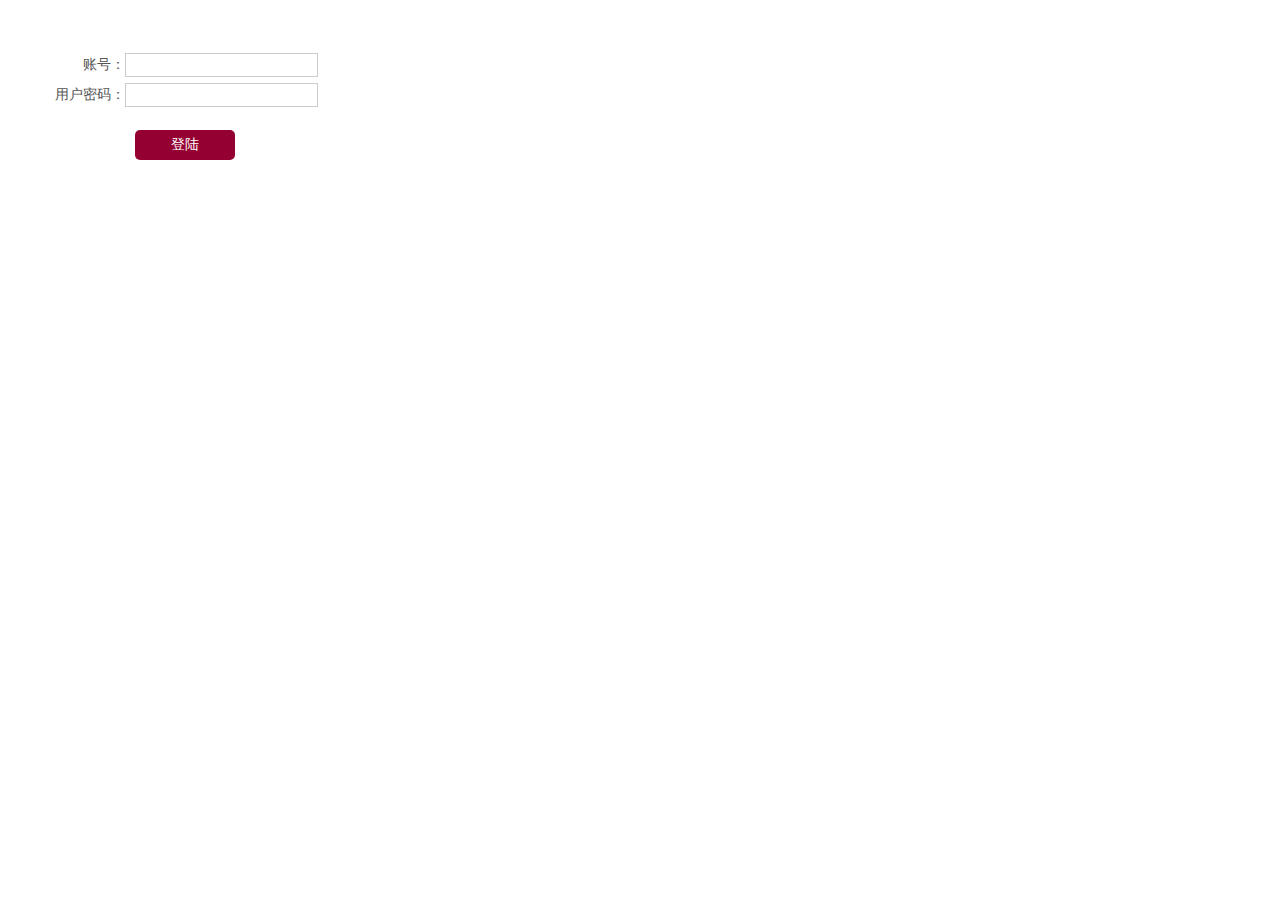
<file: xiangmu/User/login.html>
<!DOCTYPE html>
<html lang="en">
<head>
    <meta charset="UTF-8">
    <title>Title</title>
    <style type="text/css">
        body{
            margin:0 auto; text-align:center;
            padding-top:50px;
        }
        div{
            width:93%; height:auto; margin:0 auto;
        }
        div ul{ width:100%; list-style:none; padding:0px; margin:0px;}
        div ul li{ width:100%; height:30px; overflow:hidden;}
        div ul li span{ float:left; display:block; width:80px; text-align:right; color:#555;
            height:30px; line-height:30px; font-size:14px;
        }
        div ul li span.comment{ width:200px;}
        div ul li input{ margin:3px auto auto 0px; height:22px; outline:none;
            padding:0px 5px 0px 5px; float:left; border:1px solid #ccc; font-size:14px; color:#555;
        }
        .btn{ padding-top:20px;}
        #sign{ display:block; width:100px; height:30px; overflow:hidden; color:#fff;
            background-color:#940032; border-radius:5px; margin-left:90px; line-height:30px;
            font-size:14px; font-family:"微软雅黑"; cursor:pointer;
        }
    </style>
    <script type="text/javascript" src="js/jquery.js"></script>
    <script type="text/javascript">
        function main() {
            $("#sign").click(function () {
                var user=$("#userAccount").val();
                var pwd_f = $("#password").val();
                var _params = {
                    "user": user,
                    "password": pwd_f
                };
                $.post("api/login.php", _params, function (data,textStatus) {
                    try{
						if(data=="0"){
							$("#top").html("<a href=\"login.html\">login</a>");
						}else{
							alert("欢迎:"+data+" 光顾!!");
							window.location.href="index.html";
						}
                    }catch (e){
                        alert("忘记密码了吗?");
                    }
                });
            });
        }
        $(function(){
			main();
		})
    </script>
</head>
<body>
	<div id="top"></div>
    <div>
        <ul>
            <li><span>账号：</span><input type="text" id="userAccount"/><span class="comment"></span></li>
            <li><span>用户密码：</span><input type="password" id="password"/><span class="comment"></span></li>
        </ul>
    </div>
    <div class="btn">
        <span id="sign">登陆</span>
    </div>
</body>
</html>
</file>
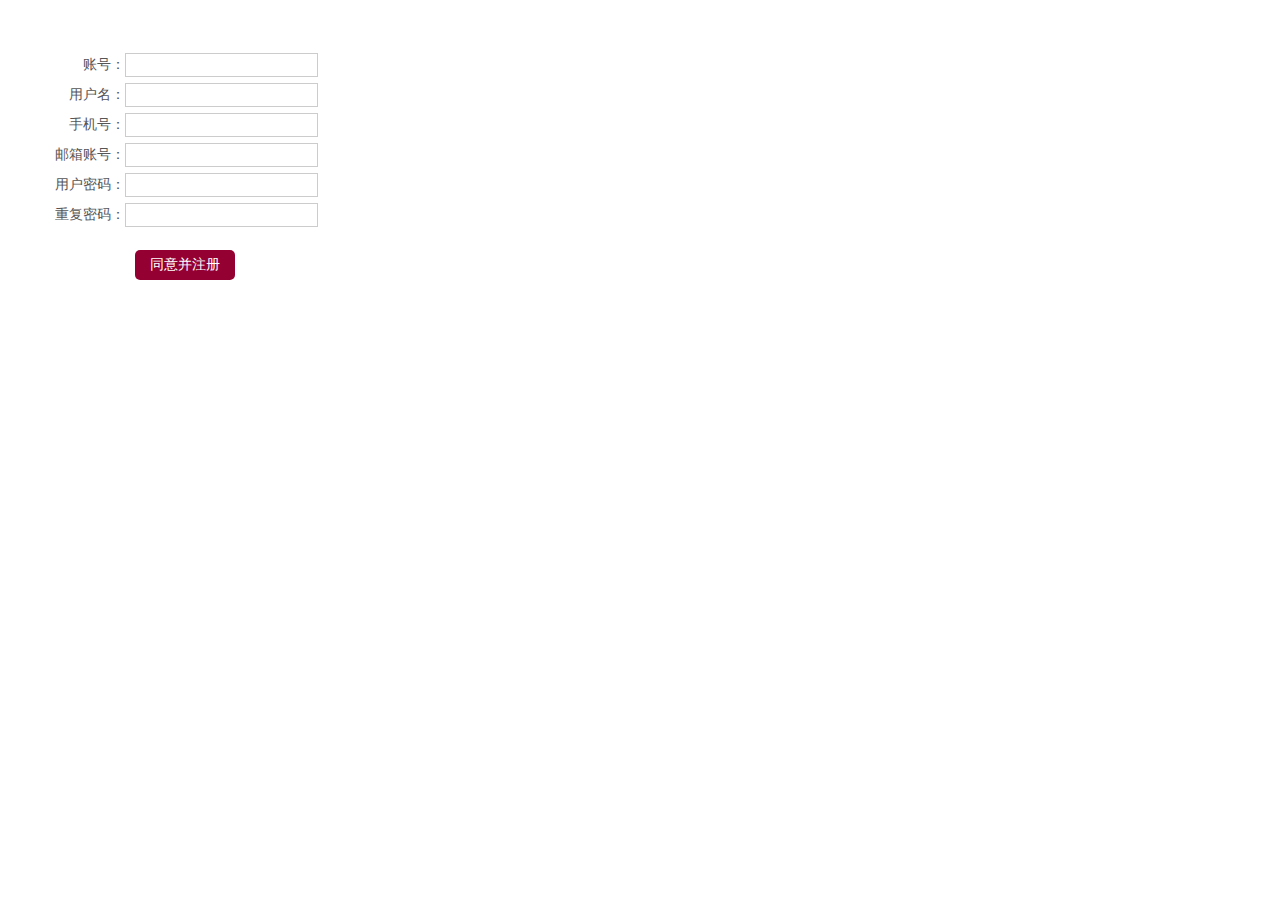
<file: xiangmu/User/regist.html>
<!DOCTYPE html>
<html lang="en">
<head>
    <meta charset="UTF-8">
    <title>Title</title>
    <style type="text/css">
        body{
            margin:0 auto; text-align:center;
            padding-top:50px;
        }
        div{
            width:93%; height:auto; margin:0 auto;
        }
        div ul{ width:100%; list-style:none; padding:0px; margin:0px;}
        div ul li{ width:100%; height:30px; overflow:hidden;}
        div ul li span{ float:left; display:block; width:80px; text-align:right; color:#555;
            height:30px; line-height:30px; font-size:14px;
        }
        div ul li span.comment{ width:200px;}
        div ul li input{ margin:3px auto auto 0px; height:22px; outline:none;
            padding:0px 5px 0px 5px; float:left; border:1px solid #ccc; font-size:14px; color:#555;
        }
        .btn{ padding-top:20px;}
        #register{ display:block; width:100px; height:30px; overflow:hidden; color:#fff;
            background-color:#940032; border-radius:5px; margin-left:90px; line-height:30px;
            font-size:14px; font-family:"微软雅黑"; cursor:pointer;
        }
    </style>
    <script type="text/javascript" src="js/jquery.js"></script>
    <script type="text/javascript">
		/*
		接口地址：api/checkUser.php
		请求接口时需要一个SQL查询条件：
		"condition": "user='" + this.value + "'"
		
		作用：校验用户输入的用户名|手机号|邮箱账号是否已经存在
		如果存在接口响应的内容：1，反之：0
		*/
        function main(){
            var _reg={
                "account":/^\w{6,12}$/g,//验证用户账号的长度够不够，并且限制只能字母数字下横线
                "mobile":/^1[345678]\d{9}$/g,//验证手机号
                "mail":/^\w+@([a-z0-9-]+\.)+[a-z]+$/gi,//验证邮箱
                "secret":/^.{6,20}$/g //验证密码
            }
            document.getElementById("userAccount").onblur=function(){
				_reg.account.lastIndex=0;
                if(_reg.account.test(this.value)) {
                    var _self=this;
                    $.post("api/checkUser.php", {"condition": "user='" + this.value + "'"}, function (data,textStatus) {
                        if (textStatus=="success" && parseInt(data) > 0) {
                            _self.parentNode.children[2].innerHTML = "**用户账号已被占用，请重新输入！！";
                        }else{
							_self.parentNode.children[2].innerHTML = "";
						}
                    });
                }else{
                    this.parentNode.children[2].innerHTML = "*用户账号只能由6-12个字母数字或者下横向组成";
                }
            }
            document.getElementById("mail").onblur=function(){
				_reg.mail.lastIndex=0;
                if(_reg.mail.test(this.value)) {
                    var _self=this;
                    $.post("api/checkUser.php", {"condition": "mail='" + this.value + "'"}, function (data, textStatus) {
                        if (textStatus=="success" && parseInt(data) > 0) {
                            _self.parentNode.children[2].innerHTML = "*该邮箱账号已被占用，请重新输入！！";
                        } else {
                            _self.parentNode.children[2].innerHTML = "";
                        }
                    });
                }else{
                    this.parentNode.children[2].innerHTML = "*邮箱格式不正确！！";
                }
            }
            document.getElementById("mobile").onblur=function(){
                _reg.mobile.lastIndex=0;
				if(_reg.mobile.test(this.value)) {
                    var _self=this;
                    $.post("api/checkUser.php", {"condition": "mobile='" + this.value + "'"}, function (data,textStatus) {
                        if (textStatus=="success" && parseInt(data) > 0) {
                            _self.parentNode.children[2].innerHTML = "**手机号码已被占用，请重新输入！！";
                        } else {
                            _self.parentNode.children[2].innerHTML = "";
                        }
                    });
                }else{
                    this.parentNode.children[2].innerHTML = "*手机格式不正确！！";
                }
            }
            document.getElementById("register").onclick=function(){
                var pwd_f=document.getElementById("password").value;
                var pwd_s=document.getElementById("rPassword").value;
                if(pwd_f==pwd_s){
                    var _params={
                        "user":document.getElementById("userAccount").value,
                        "mobile":document.getElementById("mobile").value,
                        "mail":document.getElementById("mail").value,
                        "secret":document.getElementById("password").value,
                        "name":document.getElementById("userName").value
                    };
					_reg.account.lastIndex=0;
					_reg.mobile.lastIndex=0;
					_reg.mail.lastIndex=0;
					_reg.secret.lastIndex=0;
                    if(_reg.account.test(_params.user) && _reg.mobile.test(_params.mobile) && _reg.mail.test(_params.mail) && _reg.secret.test(_params.secret)) {
                        $.post("api/registerUser.php", _params, function (data,textStatus) {
                            if (textStatus=="success" && parseInt(data) > 0) {
                                alert("您已顺利成为会员！！！");
                            } else {
                                alert("尊敬的用户您好，您注册会员操作失败，请重试，或者联系管理员！！！");
                            }
                        });
                    }else{
                        alert("尊敬的用户您好，您的基本信息不完整，为了安全请完善！！");
                    }
                }else{
                    document.getElementById("comment").innerHTML="两次输入的密码不匹配，请重新输入";
                }
            }
        }
        window.onload=main;
    </script>
</head>
<body>
    <div>
        <ul>
            <li><span>账号：</span><input type="text" id="userAccount"/><span class="comment"></span></li>
            <li><span>用户名：</span><input type="text" id="userName"/><span class="comment"></span></li>
            <li><span>手机号：</span><input type="text" id="mobile"/><span class="comment"></span></li>
            <li><span>邮箱账号：</span><input type="text" id="mail"/><span class="comment"></span></li>
            <li><span>用户密码：</span><input type="password" id="password"/><span class="comment"></span></li>
            <li><span>重复密码：</span><input type="password" id="rPassword"/><span class="comment" id="comment"></span></li>
        </ul>
    </div>
    <div class="btn">
        <span id="register">同意并注册</span>
    </div>
</body>
</html>
</file>
<file: xiangmu/css/common.css>
body{font-family:"微软雅黑";
	font-size:12px;
	margin:0;
	padding:0;
	border:none;
}
html,div,p,span,form,legend,fieighteldset,h1,h2,h3,h4,h5,h6,hr,ul,li,ol,dl,dd,dt,nr{
	margin:0;padding:0;
	border:none;
}
button,img,a,input,textarea,th,td,table,lable{
	margin:0;padding:0;
}
input:focus{outline: none;}
a{text-decoration:none;color:#000}
ul,li,ol{list-style:none}
img{border:none}
.clear{height:0;overflow:hidden;font-size:0;clear:both}
body,html{height:100%;}
</file>
<file: xiangmu/css/qihang.css>
body{
	background:#f8f8fa;
}
/*--头部广告 start*/
#a_top{
	width:100%;
	background:#f93002;
	height:68px;
}
#a_top .container{
	position:relative;
	min-width:1200px;
	height:68px;
	margin:0 auto;
	background:#f93002;
}
#a_top .container .row{
	width:1200px;
	height:68px;
	margin-left:16px;
	margin:0 auto;
	position:relative;
	background:#f93002;
}
#a_top .container .row img{
	vertical-align: middle;
	min-width:1000px;
	height:68px;
	border:none;
	margin-left:91px;
}
#a_top .container .row span{
	font-family: "simsun";
	cursor:pointer;
	display:block;
	width:26px;
	height:26px;
	font-size:20px;
	color:#fff;
	position:absolute;
	opacity:0.9;
	left:1174px;
	top:0;
	z-index:10;
}
/*登录注册*/
.d_top{
	width:100%;
	background:#f8f8fa;
	height:30px;
	border-bottom:1px solid #eeeeee;
}
.d_top .register{
	width:1200px;
	height:30px;
	margin:0 auto;
	background:#f8f8fa;
}
.d_top .register .r_left{
	float:left;
	height:30px;
}
.d_top .register .r_left ul li{
	float:left;
	line-height:30px;
	
	margin-left:4px;
}
.d_top .register .r_left ul li img{
	vertical-align: middle;
	margin-top:-4px;
}
.d_top .register .r_left ul li a{
	font-size:12px;
}

.d_top .register .r_left ul li .b{
	float:right;
	margin-left:-2px;
}
.d_top .register .r_left ul li .a{
	color:#f54401;
}
.d_top .register .r_right{
	height:30px;
	float:right;
}	
.d_top .register .r_right ul li{
	float:left;
	line-height:30px;
	margin-right:4px;
}
.d_top .register .r_right ul .shop img{
	vertical-align: middle;
	margin-top:-2px;
}
.d_top .register .r_right ul .zhu img{
	margin-top:-3px;
	vertical-align: middle;
}
.d_top .register .r_right ul li .shu{
	color:red;
}

/*logo及搜索*/
.sou{
	width:100%;
	height:107px;
	background:white;
}
.sou .soua{
	width:1200px;
	height:67px;
	margin:0 auto;
	position:relative;
	padding:20px 0;
}
.sou .soua .logo{
	position:absolute;
	width:207px;
	height:67px;
}
.sou .soua .logo a{
	display:block;
	width:206px;
	height:60px;
	margin-top:3px;
}
.sou .soua .search{
	width:654px;
	height:67px;
	position:absolute;
	left:372px;
	
}
.sou .soua .search .search_a{height:38px;overflow:hidden;}
.sou .soua .search .text{
	
	border:2px solid #F54401;
    font-size: 14px;
    color: #999;
    padding: 5px;
    width: 548px;
    vertical-align: middle;
    height: 24px;
  border-bottom: 3px solid #F54401;
   float:left;
}
.sou .soua .search .button{
	
	height: 39px;
    width: 80px;
    background: #F54401;
   margin-left:-15px;
    border: 0;
    font-size: 16px;
    color: #fff;
    padding: 0 12px;
   	float:left;
    cursor: pointer;
}
.sou .soua .search p{
	
	margin-top:8px;

}
.sou .soua .search p span{
	float:right!important;
	margin-right:27px;
}
.sou .soua .search a:hover{
	color:red;
}
.sou .soua .search a{
	color:#333;
}
/*导航*/
.n{
	width:100%;
	height:40px;
	background:#000;
}
.n .nav{
	width:1200px;
	height:40px;
	margin:0 auto;
	background:#000;
	position:relative;
}
.n .nav #nav_s{
	position:absolute;
	top:40px;
	left:0px;
}
.n .nav li{
	float:left;
	position:relative;
}
.n .nav li a{
	display:block;
	height: 40px;
    line-height: 40px;
    color:#fff;
    padding: 0px 35px;
    font-size:14px;
}
.n .nav li .first{
	height: 40px;
    line-height: 40px;
    color:#fff;
    padding: 0px;
    margin-right:87px;
    font-size:14px;
}
.n .nav li a:hover{
	background-color:#222;
}
.n .nav li .first:hover{
	background-color:#000;
}
.n .nav li .n1{
	position: absolute;
    z-index: 10;
    right: 3px;
    top: 0;
    
    width: 24px;
    height: 14px;
    background: url(../img/icon.png) no-repeat -32px top;
    zoom: 1;
    font-size: 1px;
	
}
.n .nav li .n2{
	position: absolute;
    z-index: 10;
    right: 3px;
    top: 0;
    
    width: 24px;
    height: 14px;
    background: url(../img/icon.png) no-repeat -32px top;
    zoom: 1;
    font-size: 1px;
	
}
.n .nav li .h1{
	position: absolute;
    z-index: 10;
    right: 3px;
    top: 0;
    
    width: 24px;
    height: 14px;
    background: url(../img/icon.png) no-repeat -8px top;
    zoom: 1;
    font-size: 1px;
	
}

.n .nav #cf{
	text-align:center;
	height:40px;
	width:220px;
	position:relative;
	
}
/*商品分类列表*/
.sub{
	width:100%;
	position:relative;
	height:513px;
}

.sub .sub_s{
	width:1200px;
	margin:0 auto;
	height:551px;
	position:relative;
}
.sub-nav #nav_s{
	width: 220px;
    
   
    border-left: 0;
    height: 510px;
    z-index: 500;
    position: absolute;
   
}
.sub-nav #nav_s li{
	border-top:1px solid #000;
	border-left:1px solid #000;
	height:63px;
	padding-left: 21px;
    padding-right: 20px;
}
.sub-nav #nav_s li a{
	width: 198px;
	display:block;
    height: 35px;
    overflow: hidden;
    line-height: 35px;
    padding-top: 3px;
    font-weight: bold;
    font-size: 14px;
    display: block;
    text-align: left;
}
.sub-nav #nav_s li	.list_con{
	padding-top: 2px;
    padding-bottom: 2px;
}
.sub-nav #nav_s li .list_con .x{
	width: 198px;
    height: 35px;
    overflow: hidden;
    line-height: 35px;
    margin-top: -5px;
    font-weight: bold;
    font-size: 14px;
    display: block;
    text-align: left;
    color:#fff;
}

.sub-nav #nav_s li .list_con .x .pic8 {
	vertical-align: middle;
	margin-right:13px;
	margin-top:-7px;
	margin-left: 5px;
}
.sub-nav #nav_s li .list_con span{
	line-height: 24px;
    height: 24px;
    padding-bottom: 4px;
    color: #D9CDCD;
    font-size: 12px;
    display: block;
    width: 178px;
    text-align: left;
    overflow: hidden;
   
    
}
.sub-nav #nav_s li .list_con span .span_new{
	width:auto;
	height: 20px;
    line-height: 20px;
    font-size: 12px;
    display: inline-block;
    margin-right: 11px;
    float:left;
    color:#fff;
}
.sub .sub_s .sub-nav-box{
	position: absolute;
    top: 0;
    z-index: 400;
    left: 219px;
    background: white;
    width: 940px;
   
    display:none;
    border: 1px solid #000;
    overflow: hidden;
    filter: alpha(opacity=100);
    -moz-opacity: 1;
    opacity: 1;
    padding: 10px 0 10px 10px;
}
.sub .sub_s .sub-nav-box .w_left{
	width: 300px;
    padding-left: 10px;
    display: block;
    float: left;
    padding-right: 5px;
    margin-right: 5px;
    border-right: 1px solid #ccc;
    overflow: hidden;
    height:530px;
}
.sub .sub_s .sub-nav-box .w_right{
	width: 275px;
    display: block;
    padding-right: 10px;
    float: right;
    overflow: hidden;
}
.sub .sub_s .sub-nav-box .w_right ul{
	display: block;
    overflow: hidden;
}
.sub .sub_s .sub-nav-box .w_right ul li.top_tp{
	height: 35px;
    line-height: 35px;
    padding-top: 3px;
    font-weight: bold;
    width: 280px;
    font-size: 14px;
    display: block;
    color: #333;
    text-align: left;
    border-bottom: 1px solid #ddd;
    float: left;
}
.sub .sub_s .sub-nav-box .w_right ul li.mt{
	margin-top:30px;
}
.sub .sub_s .sub-nav-box .w_right ul li{
	width: 50%;
    float: left;
    height: 25px;
    line-height: 25px;
    padding: 0px;
    font-weight: normal;
    font-size: 12px;
    display: block;
    color: #333;
    text-align: left;
    border: 0;
    overflow: hidden;
}
.sub .sub_s .sub-nav-box .w_right ul li a:hover{
	color:red;
}
.sub .sub_s .sub-nav-box li a.new0327{
	
    height: 20px;
    line-height: 20px;
    font-weight: bold;
    font-size: 14px;
    display: block;
    color: #333;
    text-align: left;
}
.sub .sub_s .sub-nav-box li span{
	line-height: 20px;
    padding-bottom: 10px;
    font-size: 12px;
    display: block;
    text-align: left;
}
.sub .sub_s .sub-nav-box li a.span_new0327{
	height: 20px;
    line-height: 20px;
    font-size: 12px;
    display: inline-block;
    color: #333;
    margin-right: 9px;
}
.sub .sub_s .sub-nav-box li a.red{
	color:red;
}
.sub .sub_s .sub-nav-box{
	position: absolute;
    
    z-index: 400;
    left: 219px;
    background: white;
    width: 940px;
   
    display:none;
    border: 1px solid #000;
    overflow: hidden;
    filter: alpha(opacity=100);
    -moz-opacity: 1;
    opacity: 1;
    padding: 10px 0 10px 10px;
}
.sub .sub_s .sub-nav-box{
	position: absolute;
    
    z-index: 400;
    left: 219px;
    background: white;
    width: 940px;
   
    display:none;
    border: 1px solid #000;
    overflow: hidden;
    filter: alpha(opacity=100);
    -moz-opacity: 1;
    opacity: 1;
    padding: 10px 0 10px 10px;
}
.sub .sub_s .sub-nav-box{
	position: absolute;
    
    z-index: 400;
    left: 219px;
    background: white;
    width: 940px;
   
    display:none;
    border: 1px solid #000;
    overflow: hidden;
    filter: alpha(opacity=100);
    -moz-opacity: 1;
    opacity: 1;
    padding: 10px 0 10px 10px;
}
.sub .sub_s .sub-nav-box{
	position: absolute;
   
    z-index: 400;
    left: 219px;
    background: white;
    width: 940px;
   
    display:none;
    border: 1px solid #000;
    overflow: hidden;
    filter: alpha(opacity=100);
    -moz-opacity: 1;
    opacity: 1;
    padding: 10px 0 10px 10px;
}
.sub .sub_s .sub-nav-box{
	position: absolute;
    
    z-index: 400;
    left: 219px;
    background:white;
    width: 940px;
    
    display:none;
    border: 1px solid #000;
    overflow: hidden;
    filter: alpha(opacity=100);
    -moz-opacity: 1;
    opacity: 1;
    padding: 10px 0 10px 10px;
}
.sub .sub_s .sub-nav-box{
	position: absolute;
    
    z-index: 400;
    left: 219px;
    background: white;
    width: 940px;
   
    display:none;
    border: 1px solid #000;
    overflow: hidden;
    filter: alpha(opacity=100);
    -moz-opacity: 1;
    opacity: 1;
    padding: 10px 0 10px 10px;
}
.sub .sub_s #jing{
	position: absolute;
    
    z-index: 400;
    left: 219px;
    background: white;
    width: 940px;
   
    display:none;
    border: 1px solid #000;
    overflow: hidden;
    filter: alpha(opacity=100);
    -moz-opacity: 1;
    opacity: 1;
   padding:0;
}
.bf_navbrand {
    display: block;
    height: 165px;
    overflow: hidden;
}
.bf_navbrand ul {
    height: 150px;
    float: left;
    display: inline-block;
    margin-right: -2px;
}
.bf_navbrand li {
    width: 156px;
    overflow: hidden;
    display: block;
    float: left;
    height: 54px;
    border-right: 1px solid #ddd;
    border-bottom: 1px solid #ddd;
}
.bf_navbrand li.br0{
    width: 155px;
    overflow: hidden;
    display: block;
    float: left;
    height: 54px;
    border-right: 1px solid #ddd;
    border-bottom: 1px solid #ddd;
}
.bf_navbrand li a {
    display: block;
    width: 100%;
    height: 100%;
}
.bf_navbrand li .dmg {
    display: table-cell;
    vertical-align: middle;
    text-align: center;
    width: 156px;
    height: 50px;
    font-size: 16px;
    color: #555;
    line-height: 50px;
}
.bf_navbrand li .dmg img {
    max-height: 40px;
    max-width: 120px;
    border: 0;
    vertical-align: center;
}
.bf_navbrand li .dmg small {
    display: block;
    text-align: center;
    font-size: 14px;
    color: #777;
    line-height: 15px;
}
.sub .sub_s .sub-nav-box{
	position: absolute;
    
    z-index: 400;
    left: 219px;
    background: white;
    width: 940px;
   
    display:none;
    border: 1px solid #000;
    overflow: hidden;
    filter: alpha(opacity=100);
    -moz-opacity: 1;
    opacity: 1;
    padding: 10px 0 10px 10px;
}
.sub-nav #nav_s li .list_con .x #tu{
	width:15px;
	height:16px;
	display:inline-block;
	background:url(../images/lie2_03.png) no-repeat center;
	float: left;
    margin-top: 7px;
    margin-right: 11px;
}
.sub-nav #nav_s li .list_con .x #tu1{
	width:8px;
	height:16px;
	display:inline-block;
	background:url(../images/lie1_07.png) no-repeat center;
	float: left;
    margin-top: 6px;
    margin-right: 14px;
    margin-left:4px;
}
.sub-nav #nav_s li .list_con .x #tu2{
	width:14px;
	height:18px;
	display:inline-block;
	background:url(../images/lie3_03.png) no-repeat center;
	float: left;
    margin-top: 6px;
    margin-right: 11px;
    margin-left:2px;
}
.sub-nav #nav_s li .list_con .x #tu3{
	width:13px;
	height:16px;
	display:inline-block;
	background:url(../images/lie4_03.png) no-repeat center;
	float: left;
    margin-top: 6px;
    margin-right: 12px;
    margin-left:2px;
}
.sub-nav #nav_s li .list_con .x #tu4{
	width:19px;
	height:12px;
	display:inline-block;
	background:url(../images/lie5_03.png) no-repeat center;
	float: left;
    margin-top: 10px;
    margin-right: 9px;
   
}
.sub-nav #nav_s li .list_con .x #tu5{
	width:19px;
	height:12px;
	display:inline-block;
	background:url(../images/lie6_03.png) no-repeat center;
	float: left;
    margin-top: 8px;
    margin-right: 9px;
    margin-left:1px;
   
}
.sub-nav #nav_s li .list_con .x #tu6{
	width:13px;
	height:16px;
	display:inline-block;
	background:url(../images/lie7_03.png) no-repeat center;
	float: left;
    margin-top: 6px;
    margin-right: 11px;
    margin-left:4px;
   
}
.sub-nav #nav_s li .list_con .x #tu7{
	width:12px;
	height:15px;
	display:inline-block;
	background:url(../images/lie8_03.png) no-repeat center;
	float: left;
    margin-top: 6px;
    margin-right: 12px;
    margin-left:5px;
   
}
/*banner*/
.sub .ban{
	width:100%;
	height:350px;
	
	top:0;
	
	
	position:absolute;
}
.sub .ban .ban1{
	background-color:white;
	top:0;
	position:absolute;
	height:350px;
	width:100%;
	opacity: 1;
    z-index: 111;
    background: url(../img/ban6.jpg) 50% 0% no-repeat rgb(176, 9, 3);
}
.sub .ban .ban1	a,.sub .ban .ban2 a,.sub .ban .ban3 a,.sub .ban .ban4 a,.sub .ban .ban5 a,.sub .ban .ban6 a,.sub .ban .ban7 a{
	width:100%;
	height:350px;
	display:block;
}
.sub .ban .ban2{
	display:none;
	top:0;
	position:absolute;
	height:350px;
	width:100%;
	opacity: 0.3;
    z-index: 100;
    background: url(../img/ban2.jpg) 50% 0% no-repeat rgb(186, 19, 41);
    background-color:white;
}
.sub .ban .ban3{
	
	display:none;
	top:0;
	position:absolute;
	height:350px;
	width:100%;
	opacity: 0.3;
    z-index: 100;
    background: url(../img/ban4.jpg) 50% 0% no-repeat rgb(78, 17, 21);
}
.sub .ban .ban4{
	
	display:none;
	top:0;
	position:absolute;
	height:350px;
	width:100%;
	opacity: 0.3;
    z-index: 100;
    background: url(../img/ban5.jpg) 50% 0% no-repeat rgb(225, 227, 226);
}
.sub .ban .ban5{
	background-color:white;
	display:none;
	top:0;
	position:absolute;
	height:350px;
	width:100%;
	opacity: 0.3;
    z-index: 100;
    background: url(../img/ban3.jpg) 50% 0% no-repeat rgb(51, 51, 51);
}
.sub .ban .ban6{
	background-color:white;
	display:none;
	top:0;
	position:absolute;
	height:350px;
	width:100%;
	opacity: 0.3;
    z-index: 100;
    background: url(../img/ban7.jpg) 50% 0% no-repeat rgb(240, 237, 230);
}
.sub .ban .ban7{

	display:none;
	top:0;
	position:absolute;
	height:350px;
	width:100%;
	opacity: 0.3;
    z-index: 100;
    background: url(../img/ban1.jpg) 50% 0% no-repeat rgb(133, 17, 18);
}
.sub #btn{
	margin-left: -380px;
	position: absolute;
    bottom: 173px;
    left: 50%;
    z-index: 215;
    width:880px;
    padding-left: 0;
   
    text-align: center
}	
.sub #btn li {
    display: inline-block;
    width: 15px;
    height: 15px;
    background: #eee;
    margin: 0 3px;
    cursor: pointer;
    font-size: 12px;
    color: #fff;
    line-height: 20px;
    text-align: center;
    border-radius: 15px;
}
.sub #b_left{
	left:230px;
	display:none;
	width: 45px;
    height: 100px;
    position: absolute;
    top: 110px;
    background: url(../img/icon.png) no-repeat -58px top;
    cursor: pointer;
    filter: alpha(opacity=50);
    -moz-opacity: 0.5;
    opacity: 0.5;
    z-index: 300;
}
.sub #b_right{
	display:none;
	width: 45px;
    height: 100px;
    position: absolute;
    top: 110px;
    right:30px;
    background: url(../img/icon.png) no-repeat -105px top;
    cursor: pointer;
    filter: alpha(opacity=50);
    -moz-opacity: 0.5;
    opacity: 0.5;
    z-index: 300;
}
/*固定搜索框*/
#fix{
	top:0;
	left:0;
	z-index:1000;
	position:fixed;
	display:none;
	width:100%;
	height:82px;
	background:white;
}
#fix #fu{
	
	margin:0 auto;
	width:1200px;
	height:60px;
	padding-top:13px;
	padding-bottom:12px;
}
#fix #fu .fu_left{
	width:206px;
	height:60px;
	float:left;
}
#fix #fu .fu_right{
	float:left;
	margin-left:166px;
	width:800px;
	height:60px;
	margin-top:12px;
}
#fix #fu .fu_right input{
	border:2px solid #F54401;
    font-size: 14px;
    color: #999;
    padding: 5px;
    width: 548px;
    vertical-align: middle;
    height: 24px;
   
   float:left;
}
#fix #fu .fu_right button{
	height: 38px;
    width: 80px;
    background: #F54401;
    margin-left:-15px;
    border: 0;
    font-size: 16px;
    color: #fff;
    padding: 0 12px;
   	float:left;
    cursor: pointer;
}
.sub .shang{
	
	position:absolute;
	left:219px;
	top:352px;
}
.sub .shang img{
	border:none;
	float:left;
	margin-left:2px;
	
}
/*banner下标志*/
.adventage{
	width:1200px;
	margin:0 auto;
	height: 50px;
   
    padding: 30px 0;
    overflow: hidden;
}
.adventage ul li{
	float:left;
	line-height: 42px;
    padding-left: 55px;
    width: auto;
    min-width: auto;
    position: relative;
    font-size: 12px;
    text-align: center
}
.adventage ul .first{
	margin-left: 62px;
}
.adventage ul li span{
	border: 0;
    height: 42px;
    top: 0;
    width: 42px;
    background: url(../img/biao.png) no-repeat;
    background-position: 0 0;
    display: block;
    line-height: 31px;
    color: #F6533B;
    -webkit-border-radius: 27px;
    position: absolute;
    left: 0;
}
.adventage ul li b{
	line-height: 42px;
    width: auto;
    padding-right: 40px;
    color: #777;
    font-size: 14px;
    height: 42px;
    margin-top: 0;
    display: block;
    overflow: hidden;
    font-weight: normal;
    text-align: left;
}
.adventage ul li .ic1{
	background-position:-47px 0;
}
.adventage ul li .ic2{
	background-position:-93px 0;
}
.adventage ul li .ic3{
	background-position:-140px 0;
}
.adventage ul li .ic4{
	background-position:-186px 0;
}
.adventage ul li .ic5{
	background-position:-233px 0;
}
/*限时活动*/
.time_warp{
	width:1200px;
	margin:0 auto;
}
.time_warp .toptitle{
	width:1200px;
	height:39px;
	overflow:hidden;
	margin-bottom:15px;
}
.time_warp .toptitle h4{
	font-size: 20px;
    font-weight: normal;
    margin: 0 auto;
    width: 226px;
    height: 35px;
    border: 1px solid #333;
    text-align: center;
    color: #000;
    line-height: 33px;
}
.solowp{
	margin:0 auto;
	width:1200px;
	height:220px;
	position:relative;
}
.solowp #warp{
	width: 1200px;
    height: 220px;
    overflow: hidden;
    margin: 0 auto;
    position: relative;
    z-index: 1;
}
.solowp #warp ol{
	position:absolute;
    width:4860px;
    height:220px;
    top:0;
    left:-1215px;
    overflow:hidden;
}
.solowp #warp ol li{
    cursor: pointer;
    float: left;
    width: 390px;
    height: 220px;
    position: relative;
    margin-right: 15px;
    overflow: hidden;
    
}
.solowp #warp ol li img {
	position:absolute;
	width:390px;
	height:220px;
	border:none;
	z-index:500;
}
.solowp #p_left{
	display: block;
    width: 42px;
    height: 42px;
    background: url(../img/btn.png) no-repeat;
    background-position: 0 0;
    position: absolute;
    left: -21px;
    top: 100px;
    z-index: 200;
	cursor: pointer;
}
.solowp #p_right{
	cursor: pointer;
	display: block;
    width: 42px;
    height: 42px;
    background: url(../img/btn.png) no-repeat;
	background-position: -45px 0;
   	 position: absolute;
    right: -21px;
     top: 100px;
    z-index: 200;
}
.solowp #warp ol li i{
	width: 100%;
    height: 100%;
    display: block;
    position: absolute;
    top: 0;
    left: 0;
    z-index: 300;
    background: #000;
    opacity: 0.5;
}
.solowp #warp ol li span{
	display: inline-block;
    width: 120px;
    height: 40px;
    line-height: 36px;
    color: #fff;
    border: 2px solid #fff;
    border-radius: 20px;
    -webkit-border-radius: 20px;
    -moz-border-radius: 20px;
    font-size: 18px;
    font-weight: 700;
    text-align: center;
    position: absolute;
    top: 50%;
    left: 50%;
    margin-left: -60px;
    margin-top: -20px;
    z-index: 350;
    opacity: 1;
}
</file>
